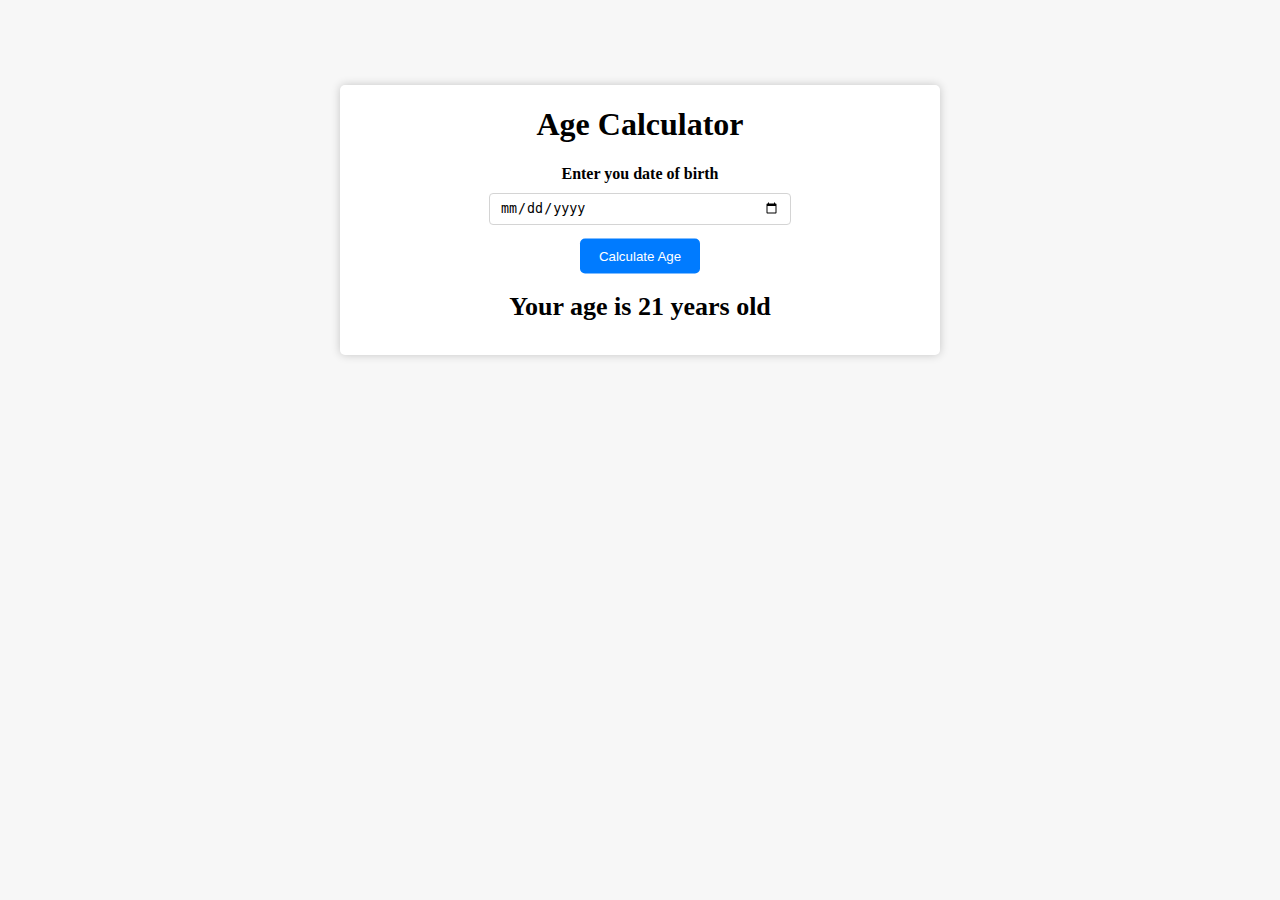
<file: AgeCalculator/index.html>
<!DOCTYPE html>
<html>
    <head>
        <title>AgeCalculator</title>
        <link rel="stylesheet" href="index.css">
    </head>
    <body>
        <div class="main-div">
            <h1 id="calc-title">Age Calculator</h1>
            <p id="date-of-birth"><strong>Enter you date of birth</strong></p>
            <input type="date" id="age-input">
            <button>Calculate Age</button>
            <h2>Your age is 21 years old</h2>
        </div>
    </body>
    <script src="index.js"></script>
</html>
</file>
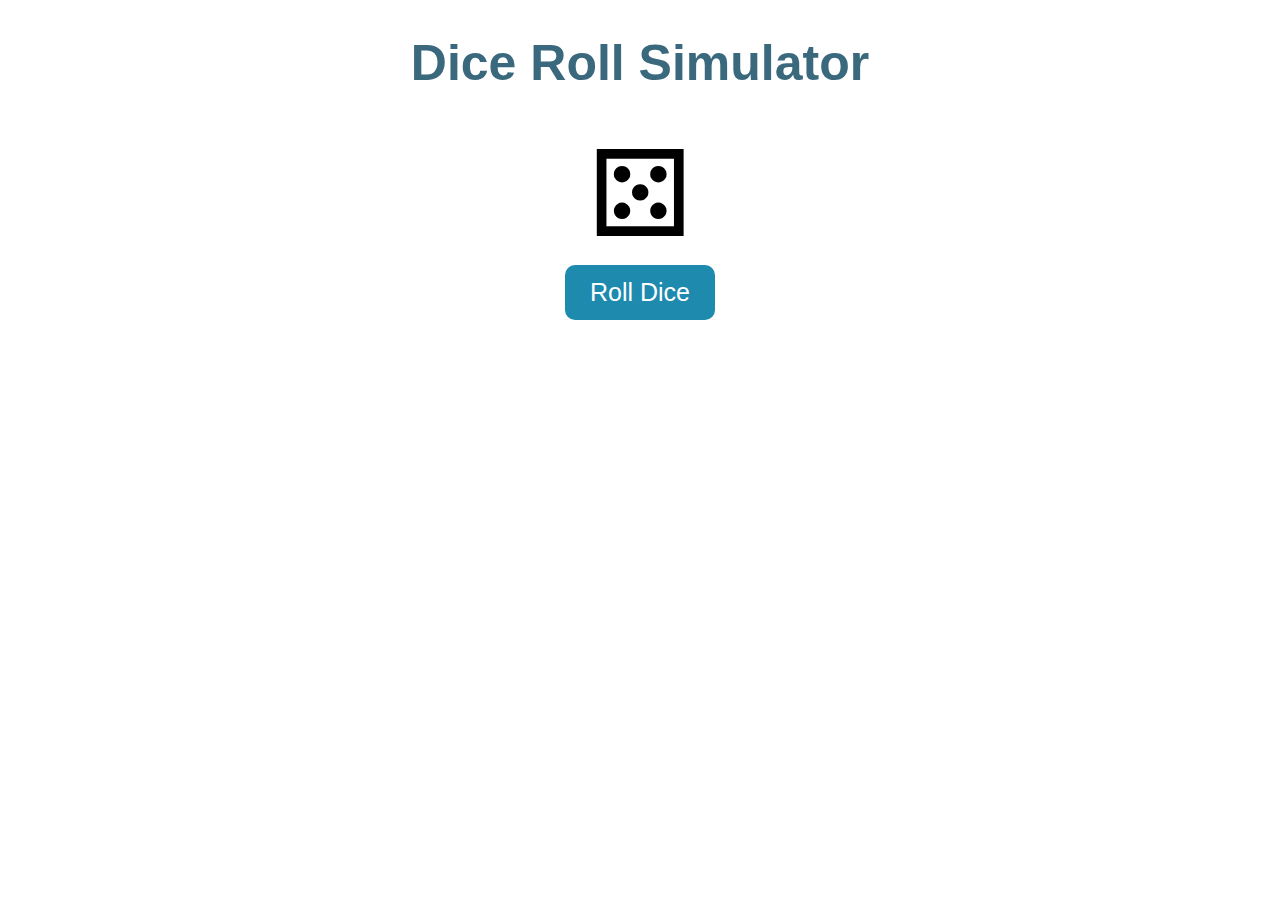
<file: DiceRollSimulator/index.html>
<!DOCTYPE html>
<html lang="en">
<head>
    <meta charset="UTF-8">
    <meta name="viewport" content="width=device-width, initial-scale=1.0">
    <title>Dice Roll Simulator</title>
    <link rel="stylesheet" href="index.css">
</head>
<body>
    <h1>Dice Roll Simulator</h1>
    <div class="rollDice">⚄</div>
    <button>Roll Dice</button>
    <ul id="Dice-history"></ul>
    <script src="index.js"></script>
</body>
</html>
</file>
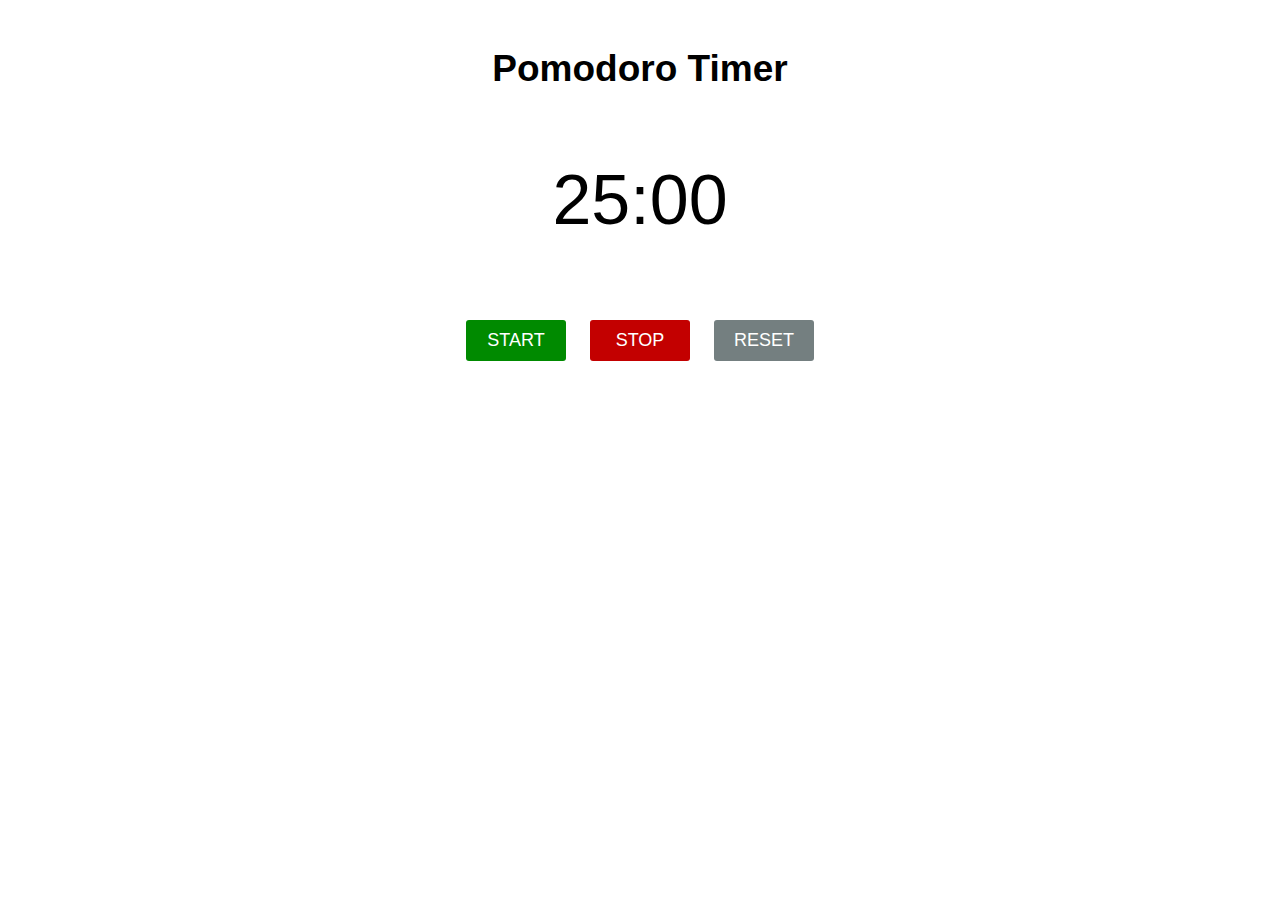
<file: PomodoroTimer/index.html>
<!DOCTYPE html>
<html>
    <head>
        <title>PomodoroTimer</title>
        <link rel="stylesheet" href="index.css">
        <meta name="viewport" content="width=device-width, initial-scale=1.0">
    </head>
    <body>
        <div class="main-holder">
            <h1>Pomodoro Timer</h1>
            <p>25:00</p>
            <div class="buttons-holder">
                <button id="start">START</button>
                <button id="stop">STOP</button>
                <button id="reset">RESET</button>
            </div>
        </div>
        <script src="index.js"></script>
    </body>
</html>
</file>
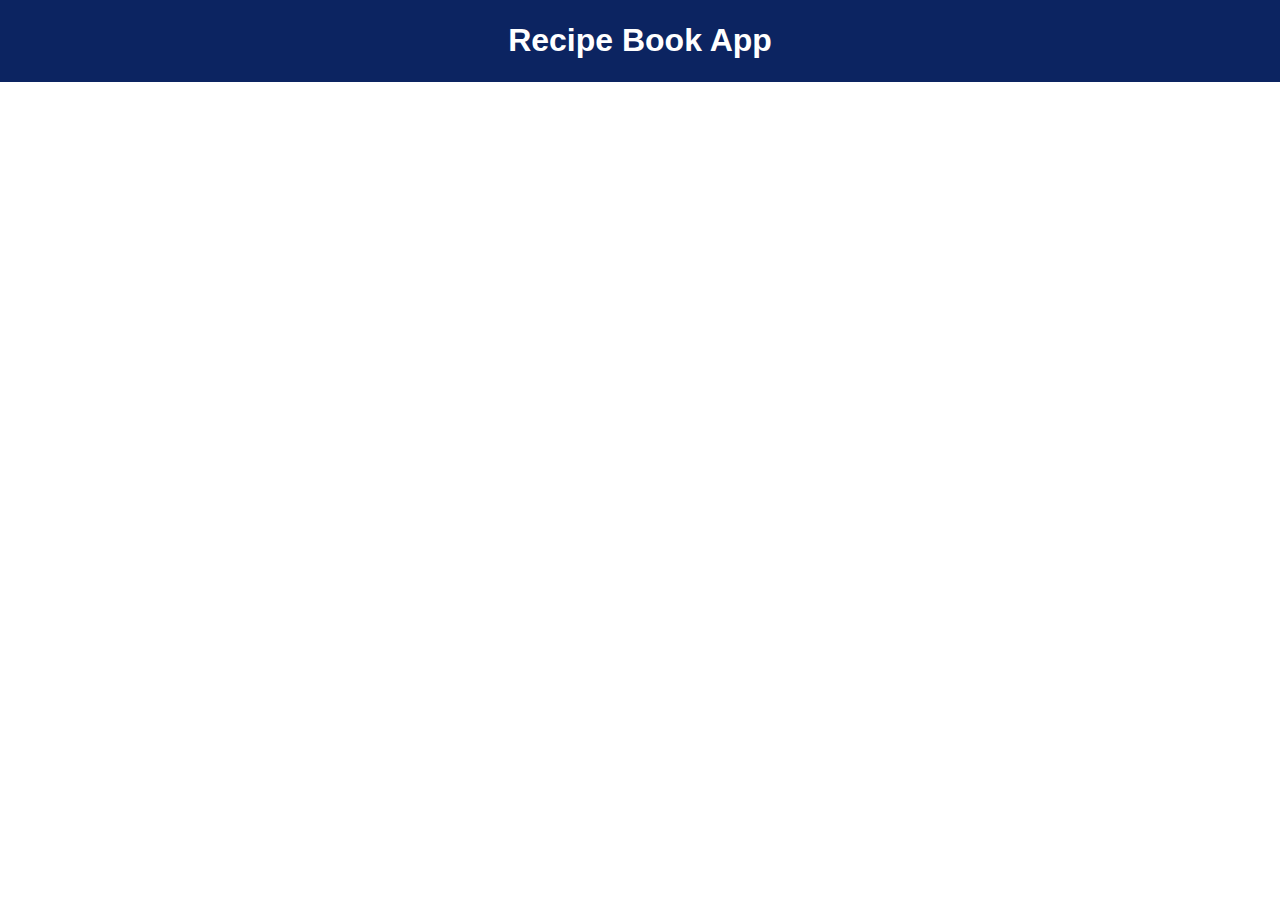
<file: RecipeBookApp/index.html>
<!DOCTYPE html>
<html>
    <head>
        <title>RecipeBookApp</title>
        <link rel="stylesheet" href="index.css">
        <meta name="viewport" content="width=device-width, initial-scale=1.0">
    </head>
    <header>
        <h1>Recipe Book App</h1>
    </header>
    <div class="main-holder">
        <ul id="recipe-list">
        </ul>
    </div>
    <script src="index.js"></script>
</html>
</file>
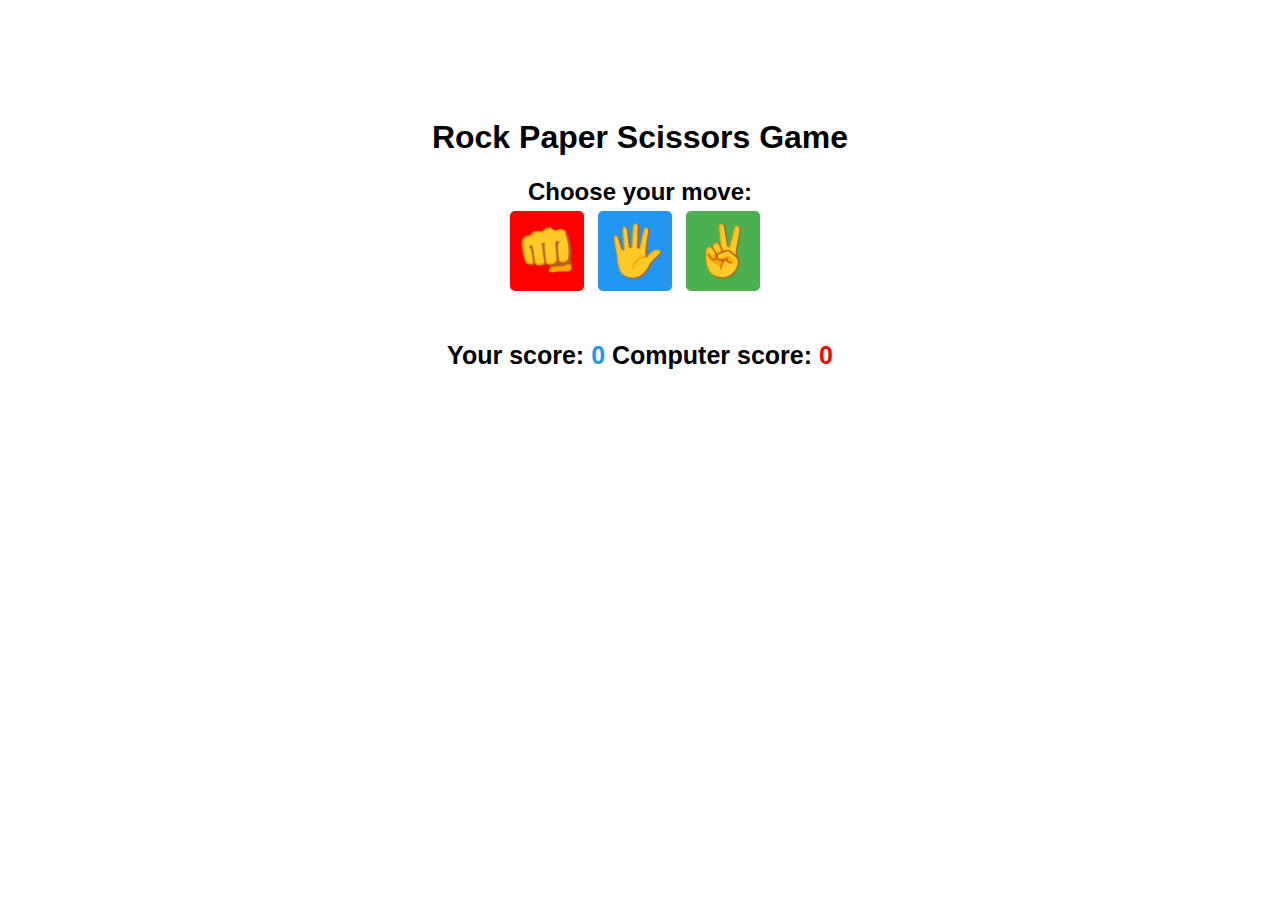
<file: RockPaperScissorsGame/index.html>
<!DOCTYPE html>
<html>
    <head>
        <title>Rock Paper Scissors Game</title>
        <link rel="stylesheet" href="index.css">
        <meta name="viewport" content="width=device-width, initial-scale1.0">
    </head>
    <body>
        <div class="game-container">
            <h1>Rock Paper Scissors Game</h1>
            <h2>Choose your move:</h2>
            <div class="buttons-container">
                <button id="rock">👊</button>
                <button id="paper">🖐</button>
                <button id="scissor">✌</button>
            </div>
            <p id="game-status"></p>
            <p id="score">
                Your score: 
                <span id="player-score">0</span>
                 Computer score: 
                <span id="bot-score">0</span>
            </p>
        </div>
        <script src="index.js"></script>
    </body>
</html>
</file>
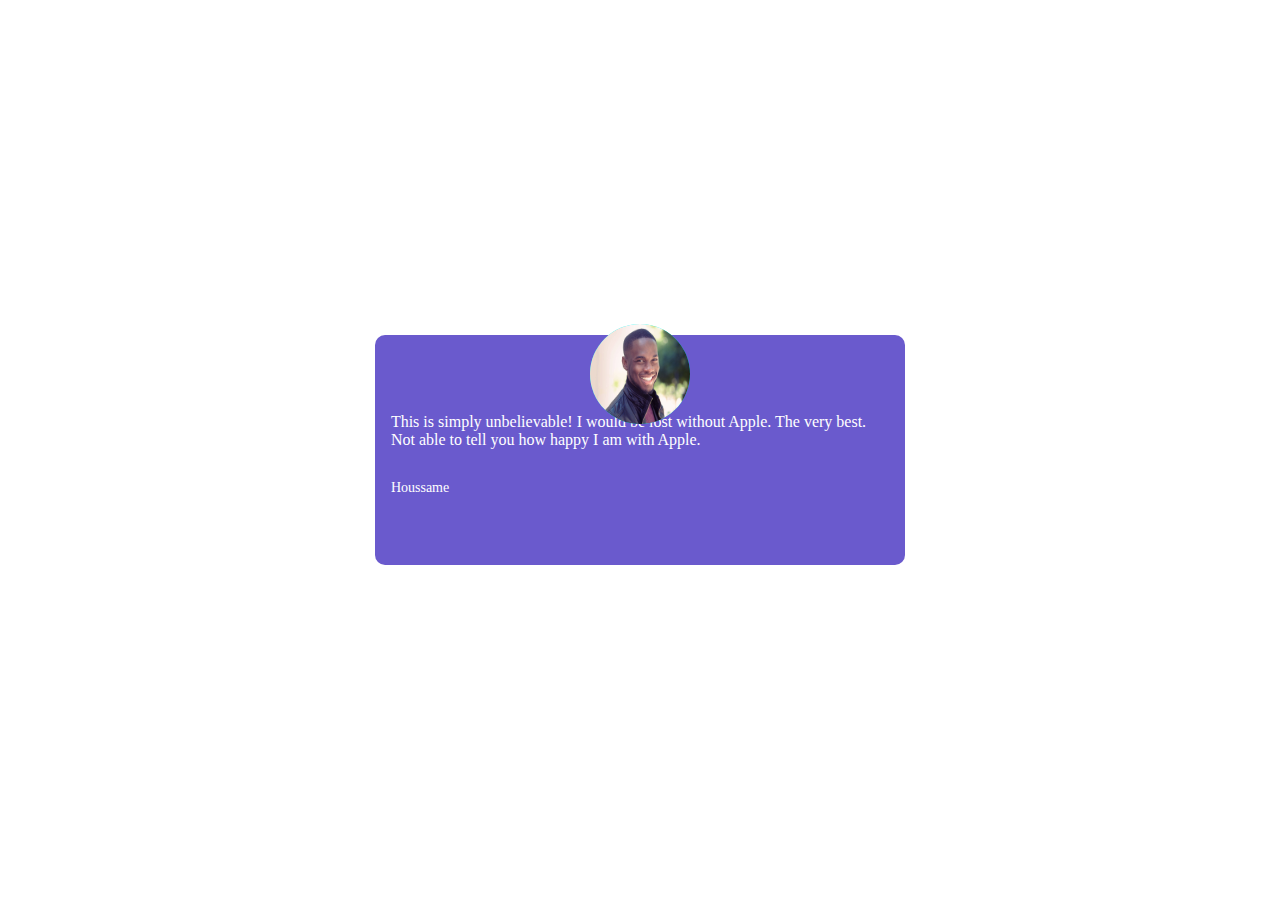
<file: TestimonialSlider/index.html>
<!DOCTYPE html>
<html>
    <head>
        <title>TestimonialSlider</title>
        <link rel="stylesheet" href="./index.css">
    </head>
    <body>
        <div class="profile-image">
            <img src="src/profile2.jpg" alt="profile image">
        </div>
        <div class="slider">
            <p id="resume">Lorem ipsum dolor sit amet consectetur, adipisicing elit. 
                Dolores quibusdam excepturi repudiandae beatae corrupti aliquam commodi laborum.</p> 
            <p id="name">Houssame</p>
        </div>
        <script src="./index.js"></script>
    </body>
</html>
</file>
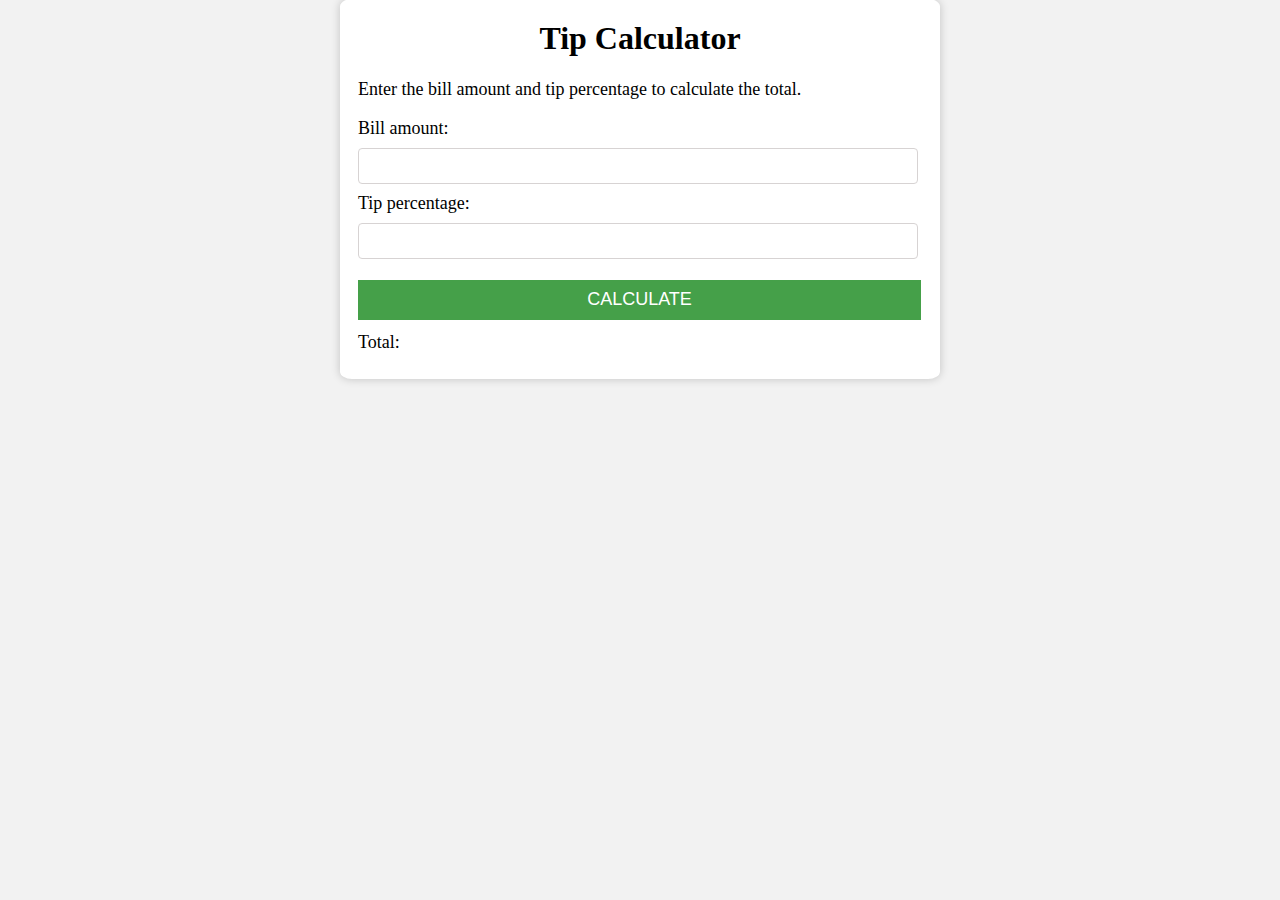
<file: TipCalculator/index.html>
<!DOCTYPE html>
<html>
    <head>
        <title>TipCalculator</title>
        <link rel="stylesheet" href="index.css">
    </head>
    <body>
        <div class="main-div">
            <h1>Tip Calculator</h1>
            <p>Enter the bill amount and tip percentage to calculate the total.</p>
            <p>Bill amount: </p>
            <input type="number" id="inputBar1">
            <p>Tip percentage: </p>
            <input type="number" id="inputBar2">
            <button id="calculate">CALCULATE</button>
            <p id="bTotal">Total:</p>
            <p id="total"></p>
        </div>
    </body>
    <script src="index.js"></script>
</html>
</file>
<file: AgeCalculator/index.css>
body {
    background-color: #f7f7f7;
    padding:  20px;
    margin: 0;
}

.main-div {
    width: 600px;
    height: 270px;
    position: absolute;
    left: 50%;
    right: 50%;
    margin-top: 200px;
    background-color: white;
    transform: translate(-50%, -50%);
    box-shadow: 0 0 10px rgba(0, 0, 0, 0.2);
    border-radius: 5px;
}

#calc-title, #date-of-birth, h2 {
    text-align: center;
}

#age-input {
    margin-left: 50%;
    transform: translate(-50%, -50%);
    width: 280px;
    height: 10px;
    margin-top: 10px;
    border-radius: 4px;
    border: 1px solid rgb(212, 212, 212);
    padding: 10px;
}

button {
    color: white;
    background-color: #007bff;
    margin-left: 50%;
    transform: translate(-50%, -50%);
    /* padding: 9px; */
    margin-top: 15px;
    width: 120px;
    height: 35px;
    border-radius: 5px;
    border: none;
    cursor: pointer;
}

h2 {
    margin-top: 1px;
    font-size: 26px;
}

button:hover {
    background-color: #006ce0;
    transition-duration: 0.4s;
}
</file>
<file: DiceRollSimulator/index.css>
body {
    margin: 0;
    align-items: center;
    justify-content: center;
    display: flex;
    flex-direction: column;
}

h1 {
    display: block;
    font-size: 50px;
    font-family:'Segoe UI', Tahoma, Geneva, Verdana, sans-serif;
    text-align: center;
    color: rgb(58, 104, 125);
}

.rollDice {
    height: 120px;
    justify-content: center;
    align-items: center;
    display: flex;
    font-size: 120px;
    padding: 10px;
    animation: roll 6s infinite linear;
    color: #000000;
}

button {
    width: 150px;
    height: 55px;
    border-radius: 10px;
    border: none;
    background-color: #1d8aae;
    color: white;
    font-size: 25px;
    cursor: pointer;
    transition: background 0.4s;
}

button:hover {
    background-color: #2aafdc;
}

@keyframes roll {
    0% {
        transform: rotate(0deg);
    }
    100% {
        transform: rotate(1080deg);
    }
}

ul {
    display: flex;
    padding: 0;
    max-width: 600px;
    margin: 2rem auto;
    justify-content: center;
    align-items: center;
    flex-direction: column;
}

li {
    max-width: 600px;
    padding: 5px;
    width: 300%;
    height: 50px;
    list-style: none;
    align-items: center;
    background-color: rgb(205, 241, 254);
    margin: 5px;
    display: flex;
    padding: 10px;
    border-radius: 10px;
    box-shadow: 0 2px 1px rgb(184, 184, 184);
    font-size: 25px;
}

span {
    justify-content: center;
    align-items: center;
    margin-left: auto;
}

@media (max-width: 500px) {
    li {
        width: 100%;
    }
}
</file>
<file: PomodoroTimer/index.css>
div {
    display: flex;
    justify-content: center;
    align-items: center;
    padding: 0px;
    flex-direction: column;
}

p {
    /* height: 70px; */
    font-size: 70px;
    font-family: 'Segoe UI', Tahoma, Geneva, Verdana, sans-serif;
}

h1 {
    margin-bottom: 0px;
    margin-top: 40px;
    font-size: 37px;
    font-family: 'Lucida Sans', 'Lucida Sans Regular', 'Lucida Grande', 'Lucida Sans Unicode', Geneva, Verdana, sans-serif;
}

.buttons-holder {
    display: inline;
}

button {
    border: none;
    padding: 10px;
    width: 100px;
    margin: 10px;
    color: white;
    border-radius: 3px;
    cursor: pointer;
    transition: opacity 0.3s ease-in-out;
    font-size: 18px;
}

#start:hover {
    background-color: rgb(119, 163, 119);
}

#stop:hover {
    background-color: rgb(248, 141, 141);
}

#reset:hover {
    background-color: #a5aeaf;
}

#start {
    background-color: rgb(0, 138, 0);
}

#stop {
    background-color: rgb(195, 0, 0);
}

#reset {
    background-color: #747f80;
}
</file>
<file: RecipeBookApp/index.css>
body {
    margin: 0;
    padding: 0;
}

header {
    background-color: #0c2461;
    padding: 1px;
    color: white;
    text-align: center;
    font-family: 'Lucida Sans', 'Lucida Sans Regular', 'Lucida Grande', 'Lucida Sans Unicode', Geneva, Verdana, sans-serif;
}

.main-holder {
    margin: 0;
    max-width: 1200px;
    padding: 20px;
    display: block;
    margin-left: auto;
    margin-right: auto;
    margin-top: 0px;
}

ul {
    display: block;
    list-style: none;
    background-color: white;
    margin: 0;
    padding: 0;
}

img {
    display: block;
    height: 150px;
    width: 150px;
    border-radius: 10px;
}

#recipe-item {
    display: flex;
    margin-top: 10px;
    box-shadow: 0 2px 5px rgba(0, 0, 0, 0.2);
    border-radius: 10px;
}

h4, p {
    margin-top: 0px;
}

a {
    display: flex;
    width: 200px;
    margin: auto;
    padding: 10px;
    background-color: #0c2461;
    border: none;
    color: white;
    text-align:left;
    font-size: 15px;
    transition: background 0.3s;
    cursor: pointer;
    text-decoration: none;
}

a:hover {
    background-color: #1a45b2;
}

p {
    width: 60%;
}

h4 {
    font-size: 20px;
    width: 30%;
    margin-left: 10px;
}

li {
    align-items: center;
    display: inline;
    margin-bottom: 20px;

}

@media (max-width: 800px) {
    #recipe-item {
        display: flex;
        flex-direction: column;
        align-items: center;
    }

    img {
        width: 100%;
        height: 100%;
        border-top-right-radius: 10px;
        border-top-left-radius: 10px;
        border-bottom-left-radius: 0px;
        border-bottom-right-radius: 0px;
    }

    h4 {
        width: 100%;
        text-align: center;
    }

    #recipe-item a {
        width: 100%;
        justify-content: center;
        border-bottom-left-radius: 10px;
        border-bottom-right-radius: 10px;
    }

    #recipe-item p {
        width: 95%;
        text-align: left;
    }

    li {
        overflow: hidden;
    }

    ul {
        margin-top: -10px;
    }

}
</file>
<file: RockPaperScissorsGame/index.css>
body {
    font-family: Arial, Helvetica, sans-serif;
    display: flex;
    justify-content: center;
    align-items: center;
    flex-direction: column;
}

.game-container {
    margin-top: 90px;
    display: flex;
    flex-direction: column;
}

div {
    margin: 0;
    display: inline;
    justify-content: center;
    align-items: center;
}

button {
    height: 80px;
    margin: 5px 10px 0px 0px;
    font-size: 50px;
    text-align: center;
    border: none;
    border-radius: 5px;
    cursor: pointer;
    transition: background 0.3s;
}

h2 {
    text-align: center;
    margin-bottom: 0px;
    margin-top: 0px;
}

h1 {
    text-align: center;
}

#game-status {
    font-size: 25px;
    text-align: center;
    font-weight: bold;
}

#rock {
    background-color: #ff0000;
}

#paper {
    background-color: #2196f3;
}

#scissor {
    background-color: #4caf50
}

button:hover {
    background-color: rgba(141, 139, 139, 0.516) !important;
}

#score {
    font-weight: bold;
    margin: 0;
    display: block;
    margin-bottom: 0.5rem;
    font-size: 25px;
    text-align: center;
}

#player-score {
    color: #2196f3;
}

#bot-score {
    color: #ff0000;
}
</file>
<file: TestimonialSlider/index.css>
.slider {
  background-color: slateblue;
  
  position: absolute;
  top: 50%;
  left: 50%;

  transform: translate(-50%, -50%);

  height: 230px;
  width: 530px;

  border-radius: 10px;
}

.profile-image{
  background-color: aqua;

  position: absolute;
  top: 41.5%;
  left: 50%;

  height: 100px;
  width: 100px;

  transform: translate(-50%, -50%);

  border-radius: 100%;
  z-index: 10;
}

.profile-image img {
  height: 100%;
  width: 100%;

  border-radius: 100%;
}

#resume {
  font-family: cursive;
  color: white;
  position: absolute;
  top: 20%;
  padding: 3%;
}

#name {
  font-family: cursive;
  color: white;
  position: absolute;
  top: 50%;
  padding: 3%;
  font-size: 14px;
}
</file>
<file: TipCalculator/index.css>
body {
    background-color: #f2f2f2;
}

.main-div {
    position: absolute;
    top: 21%;
    left: 50%;
    height: 380px;
    width: 600px;
    transform: translate(-50%, -50%);
    background-color: rgb(255, 255, 255);
    border-radius: 2%;
    box-shadow: 0 0 10px rgba(0, 0, 0, 0.2);
}

.main-div h1 {
    text-align: center;
}

.main-div p {
    margin-left: 3%;
    font-size: 18px;
}

#inputBar1, #inputBar2{
    margin-left: 3%;
    margin-top: -10%;
    margin-bottom: -10%;
    width: 538px;
    height: 10px;
    padding: 12px 10px;
    border: 1px solid rgb(215, 211, 211);
    border-radius: 4px;
}

#calculate {
    margin-left: 3%;
    margin-top: 5%;
    margin-bottom: 1%;
    width: 563px;
    height: 40px;
    background-color: #45a049;
    border: none;
    color: white;
    font-size: 18px;
    transition-duration: 0.4s;
}

#calculate:hover {
    background-color: #3a8e3f;
    color: white;
}

#total {
    display: inline;
    margin-left: 0%;
    font-size: 25px;
}

#bTotal {
    display: inline;
}
</file>
